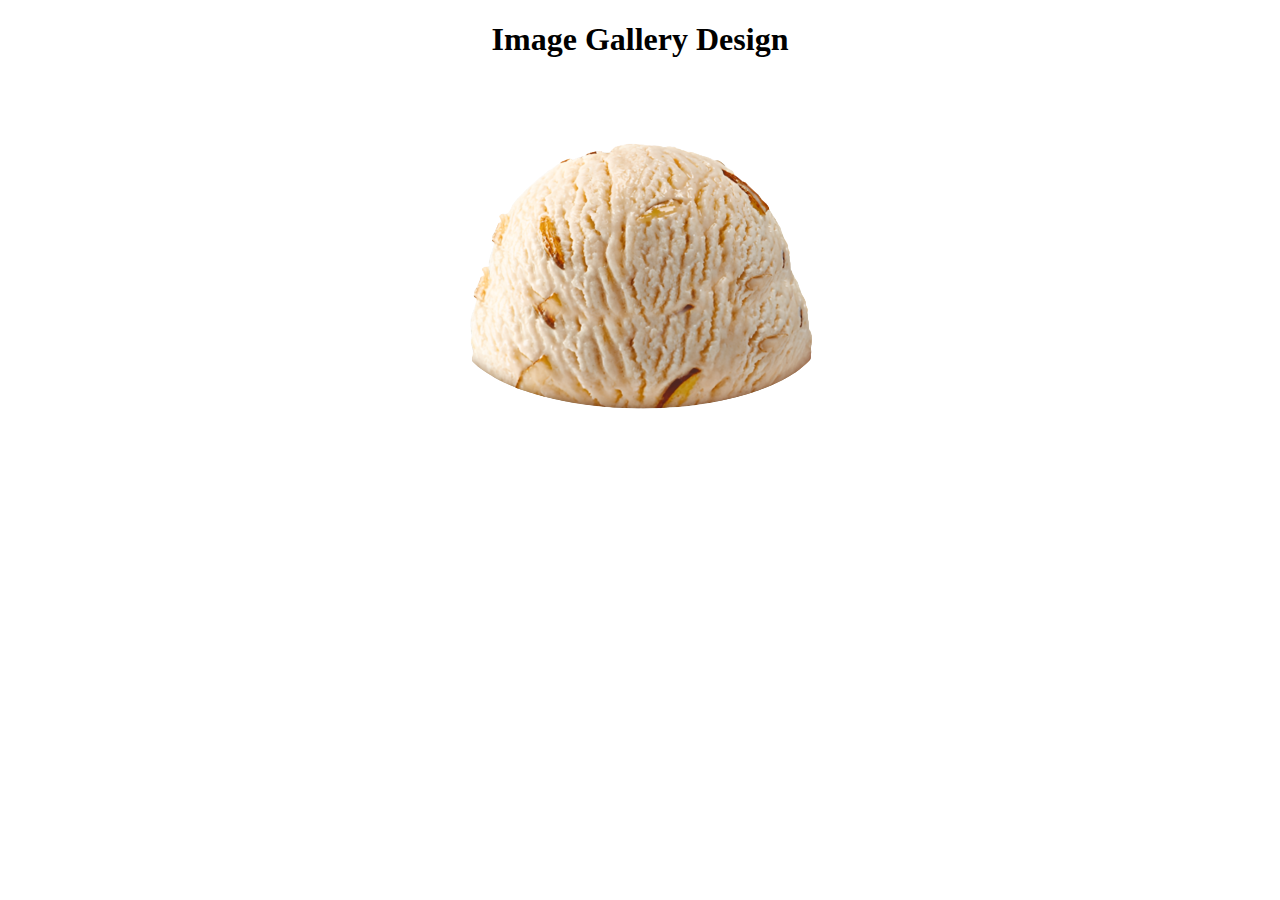
<file: loader1.html>
<!DOCTYPE html>
<html>
<head>
	<meta charset="utf-8">
	<meta name="viewport" content="width=device-width, initial-scale=1">
	<title>CSS-Scroll Logo Color Change</title>
	<link rel="stylesheet" type="text/css" href="style1.css">
	<!-- <link rel="stylesheet" type="text/css" href="lightbox.min.css">
	<script type="text/javascript" src="lightbox-plus-jquery.min.js"></script> -->
</head>
<body style="text-align: center;">
	
	<h1>Image Gallery Design</h1>

	 <img id="myImg" class="img-fluid" src="modules/ui/img/gallery/almond.png">
	 <h1 style="display: none;">Almond</h1>
                                                    <!-- The Modal -->
<div id="myModal" class="modal">
  <span class="close">&times;</span>
  <div class="container" style="width: 100%;">
  	<div class="row">
  		<div class="col">
  <img class="modal-content" style="width: 250px; height: 250px;"  src="modules/ui/img/gallery/almond.png">
  <img class="modal-content" style="width: 250px; height: 250px;"  src="modules/ui/img/gallery/almond cone.png">
  <img class="modal-content" style="width: 250px; height: 250px;"  src="modules/ui/img/gallery/almond plate .png">
</div>
  </div>
</div>
  <div id="caption"></div>
</div>
<script>

// Get the modal
var modal = document.getElementById("myModal");

// Get the image and insert it inside the modal - use its "alt" text as a caption
var img = document.getElementById("myImg");
var modalImg = document.getElementById("img01");
var captionText = document.getElementById("caption");
img.onclick = function(){
  modal.style.display = "block";
  modalImg.src = this.src;
  captionText.innerHTML = this.alt;
}

// Get the <span> element that closes the modal
var span = document.getElementsByClassName("close")[0];

// When the user clicks on <span> (x), close the modal
span.onclick = function() { 
  modal.style.display = "none";
}

</script>

</body>
</html>
</file>
<file: style1.css>
#myImg {

  border-radius: 5px;
  cursor: pointer;
  transition: 0.3s;
}

#myImg:hover {opacity: 0.4;
/*  background-color: #f25261;*/
}



#myImg2 {

  border-radius: 5px;
  cursor: pointer;
  transition: 0.3s;
}

#myImg2:hover {opacity: 0.7;}

/* The Modal (background) */
.modal {
  display: none; /* Hidden by default */
  position: fixed; /* Stay in place */
  z-index: 1; /* Sit on top */
  padding-top: 100px; /* Location of the box */
  left: 450px;
  top: 250px;
  width: 790px; /* Full width */
  height: 500px; /* Full height */
  overflow: hidden; /* Enable scroll if needed */
  background-color: rgb(0,0,0); /* Fallback color */
  background-color: rgba(0,0,0,0.9); /* Black w/ opacity */
}

/* Modal Content (image) */
.modal-content {

  margin-top: 50px;
  display: inline-block;
  overflow: hidden;
  width: 80%;
  max-width: 700px;
}

/* Caption of Modal Image */
#caption {
  margin: auto;
  display: block;
  width: 80%;
  max-width: 700px;
  text-align: center;
  color: #ccc;
  padding: 10px 0;
  height: 150px;
}

/* Add Animation */
.modal-content, #caption {  
  -webkit-animation-name: zoom;
  -webkit-animation-duration: 0.6s;
  animation-name: zoom;
  animation-duration: 0.6s;
}

@-webkit-keyframes zoom {
  from {-webkit-transform:scale(0)} 
  to {-webkit-transform:scale(1)}
}

@keyframes zoom {
  from {transform:scale(0)} 
  to {transform:scale(1)}
}

/* The Close Button */
.close {
  position: absolute;
  top: 15px;
  right: 35px;
  color: #f1f1f1;
  font-size: 40px;
  font-weight: bold;
  transition: 0.3s;
}

.close:hover,
.close:focus {
  color: #bbb;
  text-decoration: none;
  cursor: pointer;
}

/* 100% Image Width on Smaller Screens */
@media only screen and (max-width: 700px){
  .modal{
     display: none; /* Hidden by default */
  position: fixed; /* Stay in place */
  z-index: 1; /* Sit on top */
  padding-top: 0; /* Location of the box */
  left: 0px;
  top: 0;
  width: auto; /* Full width */
  height: auto; /* Full height */
  overflow: auto; /* Enable scroll if needed */
  background-color: rgb(0,0,0); /* Fallback color */
  background-color: rgba(0,0,0,0.9); /* Black w/ opacity */
  }

  .modal-content {
    width: 100%;
    margin-top: 100px;
    margin-left: 50px;
  }

}

/*section for 2nd gallery*/
#myImg1 {

  border-radius: 5px;
  cursor: pointer;
  transition: 0.3s;
}

#myImg1:hover {opacity: 0.7;}


#myImg2 {

  border-radius: 5px;
  cursor: pointer;
  transition: 0.3s;
}

#myImg2:hover {opacity: 0.7;}

/* The Modal (background) */
.modal1 {
  display: none; /* Hidden by default */
  position: fixed; /* Stay in place */
  z-index: 1; /* Sit on top */
  padding-top: 100px; /* Location of the box */
  left: 450px;
  top: 250px;
  width: 790px; /* Full width */
  height: 500px; /* Full height */
  overflow: hidden; /* Enable scroll if needed */
  background-color: rgb(0,0,0); /* Fallback color */
  background-color: rgba(0,0,0,0.9); /* Black w/ opacity */
}

/* Modal Content (image) */
.modal-content1 {
  margin-top: 50px;
  display: inline-block;
  overflow: hidden;
  width: 80%;
  max-width: 700px;
}

/* Caption of Modal Image */
#caption {
  margin: auto;
  display: block;
  width: 80%;
  max-width: 700px;
  text-align: center;
  color: #ccc;
  padding: 10px 0;
  height: 150px;
}

/* Add Animation */
.modal-content1, #caption {  
  -webkit-animation-name: zoom;
  -webkit-animation-duration: 0.6s;
  animation-name: zoom;
  animation-duration: 0.6s;
}

@-webkit-keyframes zoom {
  from {-webkit-transform:scale(0)} 
  to {-webkit-transform:scale(1)}
}

@keyframes zoom {
  from {transform:scale(0)} 
  to {transform:scale(1)}
}

/* The Close Button */
.close {
  position: absolute;
  top: 15px;
  right: 35px;
  color: #f1f1f1;
  font-size: 40px;
  font-weight: bold;
  transition: 0.3s;
}

.close:hover,
.close:focus {
  color: #bbb;
  text-decoration: none;
  cursor: pointer;
}

/* 100% Image Width on Smaller Screens */
@media only screen and (max-width: 700px){
  .modal1{
     display: none; /* Hidden by default */
  position: fixed; /* Stay in place */
  z-index: 1; /* Sit on top */
  padding-top: 0; /* Location of the box */
  left: 0;
  top: 0;
  width: 100%; /* Full width */
  height: 100%; /* Full height */
  overflow: auto; /* Enable scroll if needed */
  background-color: rgb(0,0,0); /* Fallback color */
  background-color: rgba(0,0,0,0.9); /* Black w/ opacity */
  }

  .modal-content1 {
    width: 100%;
    margin-top: 100px;
    margin-left: 50px;
  }

}

/*section for 3rd gallery*/
#myImg2 {

  border-radius: 5px;
  cursor: pointer;
  transition: 0.3s;
}

#myImg2:hover {opacity: 0.7;}


#myImg2 {

  border-radius: 5px;
  cursor: pointer;
  transition: 0.3s;
}

#myImg2:hover {opacity: 0.7;}

/* The Modal (background) */
.modal2 {
  display: none; /* Hidden by default */
  position: fixed; /* Stay in place */
  z-index: 1; /* Sit on top */
  padding-top: 100px; /* Location of the box */
  left: 450px;
  top: 250px;
  width: 790px; /* Full width */
  height: 500px; /* Full height */
  overflow: hidden; /* Enable scroll if needed */
  background-color: rgb(0,0,0); /* Fallback color */
  background-color: rgba(0,0,0,0.9); /* Black w/ opacity */
}

/* Modal Content (image) */
.modal-content2 {
 margin-top: 50px;
  display: inline-block;
  overflow: hidden;
  width: 80%;
  max-width: 700px;
}

/* Caption of Modal Image */
#caption {
  margin: auto;
  display: block;
  width: 80%;
  max-width: 700px;
  text-align: center;
  color: #ccc;
  padding: 10px 0;
  height: 150px;
}

/* Add Animation */
.modal-content2, #caption {  
  -webkit-animation-name: zoom;
  -webkit-animation-duration: 0.6s;
  animation-name: zoom;
  animation-duration: 0.6s;
}

@-webkit-keyframes zoom {
  from {-webkit-transform:scale(0)} 
  to {-webkit-transform:scale(1)}
}

@keyframes zoom {
  from {transform:scale(0)} 
  to {transform:scale(1)}
}

/* The Close Button */
.close {
  position: absolute;
  top: 15px;
  right: 35px;
  color: #f1f1f1;
  font-size: 40px;
  font-weight: bold;
  transition: 0.3s;
}

.close:hover,
.close:focus {
  color: #bbb;
  text-decoration: none;
  cursor: pointer;
}

/* 100% Image Width on Smaller Screens */
@media only screen and (max-width: 700px){
  .modal2{
     display: none; /* Hidden by default */
  position: fixed; /* Stay in place */
  z-index: 1; /* Sit on top */
  padding-top: 0; /* Location of the box */
  left: 0;
  top: 0;
  width: 100%; /* Full width */
  height: 100%; /* Full height */
  overflow: auto; /* Enable scroll if needed */
  background-color: rgb(0,0,0); /* Fallback color */
  background-color: rgba(0,0,0,0.9); /* Black w/ opacity */
  }

  .modal-content2 {
    width: 100%;
    margin-top: 100px;
    margin-left: 50px;
  }

}

/*section for 4th gallery*/
#myImg3 {

  border-radius: 5px;
  cursor: pointer;
  transition: 0.3s;
}

#myImg3:hover {opacity: 0.7;}


#myImg2 {

  border-radius: 5px;
  cursor: pointer;
  transition: 0.3s;
}

#myImg2:hover {opacity: 0.7;}

/* The Modal (background) */
.modal3 {
  display: none; /* Hidden by default */
  position: fixed; /* Stay in place */
  z-index: 1; /* Sit on top */
  padding-top: 100px; /* Location of the box */
  left: 450px;
  top: 250px;
  width: 790px; /* Full width */
  height: 500px; /* Full height */
  overflow: hidden; /* Enable scroll if needed */
  background-color: rgb(0,0,0); /* Fallback color */
  background-color: rgba(0,0,0,0.9); /* Black w/ opacity */
}

/* Modal Content (image) */
.modal-content3 {
  margin-top: 50px;
  display: inline-block;
  overflow: hidden;
  width: 80%;
  max-width: 700px;
}

/* Caption of Modal Image */
#caption {
  margin: auto;
  display: block;
  width: 80%;
  max-width: 700px;
  text-align: center;
  color: #ccc;
  padding: 10px 0;
  height: 150px;
}

/* Add Animation */
.modal-content3, #caption {  
  -webkit-animation-name: zoom;
  -webkit-animation-duration: 0.6s;
  animation-name: zoom;
  animation-duration: 0.6s;
}

@-webkit-keyframes zoom {
  from {-webkit-transform:scale(0)} 
  to {-webkit-transform:scale(1)}
}

@keyframes zoom {
  from {transform:scale(0)} 
  to {transform:scale(1)}
}

/* The Close Button */
.close {
  position: absolute;
  top: 15px;
  right: 35px;
  color: #f1f1f1;
  font-size: 40px;
  font-weight: bold;
  transition: 0.3s;
}

.close:hover,
.close:focus {
  color: #bbb;
  text-decoration: none;
  cursor: pointer;
}

/* 100% Image Width on Smaller Screens */
@media only screen and (max-width: 700px){
  .modal3{
     display: none; /* Hidden by default */
  position: fixed; /* Stay in place */
  z-index: 1; /* Sit on top */
  padding-top: 0; /* Location of the box */
  left: 0;
  top: 0;
  width: 100%; /* Full width */
  height: 100%; /* Full height */
  overflow: auto; /* Enable scroll if needed */
  background-color: rgb(0,0,0); /* Fallback color */
  background-color: rgba(0,0,0,0.9); /* Black w/ opacity */
  }

  .modal-content3 {
    width: 100%;
    margin-top: 100px;
    margin-left: 50px;
  }

}

/*section for 5th gallery*/
#myImg4 {

  border-radius: 5px;
  cursor: pointer;
  transition: 0.3s;
}

#myImg4:hover {opacity: 0.7;}


#myImg2 {

  border-radius: 5px;
  cursor: pointer;
  transition: 0.3s;
}

#myImg2:hover {opacity: 0.7;}

/* The Modal (background) */
.modal4 {
  display: none; /* Hidden by default */
  position: fixed; /* Stay in place */
  z-index: 1; /* Sit on top */
  padding-top: 100px; /* Location of the box */
  left: 450px;
  top: 250px;
  width: 790px; /* Full width */
  height: 500px; /* Full height */
  overflow: hidden; /* Enable scroll if needed */
  background-color: rgb(0,0,0); /* Fallback color */
  background-color: rgba(0,0,0,0.9); /* Black w/ opacity */
}

/* Modal Content (image) */
.modal-content4 {
 margin-top: 50px;
  display: inline-block;
  overflow: hidden;
  width: 80%;
  max-width: 700px;
}

/* Caption of Modal Image */
#caption {
  margin: auto;
  display: block;
  width: 80%;
  max-width: 700px;
  text-align: center;
  color: #ccc;
  padding: 10px 0;
  height: 150px;
}

/* Add Animation */
.modal-content4, #caption {  
  -webkit-animation-name: zoom;
  -webkit-animation-duration: 0.6s;
  animation-name: zoom;
  animation-duration: 0.6s;
}

@-webkit-keyframes zoom {
  from {-webkit-transform:scale(0)} 
  to {-webkit-transform:scale(1)}
}

@keyframes zoom {
  from {transform:scale(0)} 
  to {transform:scale(1)}
}

/* The Close Button */
.close {
  position: absolute;
  top: 15px;
  right: 35px;
  color: #f1f1f1;
  font-size: 40px;
  font-weight: bold;
  transition: 0.3s;
}

.close:hover,
.close:focus {
  color: #bbb;
  text-decoration: none;
  cursor: pointer;
}

/* 100% Image Width on Smaller Screens */
@media only screen and (max-width: 700px){
  .modal4{
     display: none; /* Hidden by default */
  position: fixed; /* Stay in place */
  z-index: 1; /* Sit on top */
  padding-top: 0; /* Location of the box */
  left: 0;
  top: 0;
  width: 100%; /* Full width */
  height: 100%; /* Full height */
  overflow: auto; /* Enable scroll if needed */
  background-color: rgb(0,0,0); /* Fallback color */
  background-color: rgba(0,0,0,0.9); /* Black w/ opacity */
  }

  .modal-content4 {
    width: 100%;
    margin-top: 100px;
    margin-left: 50px;
  }

}

/*section for 5th gallery*/
#myImg5 {

  border-radius: 5px;
  cursor: pointer;
  transition: 0.3s;
}

#myImg5:hover {opacity: 0.7;}


#myImg2 {

  border-radius: 5px;
  cursor: pointer;
  transition: 0.3s;
}

#myImg2:hover {opacity: 0.7;}

/* The Modal (background) */
.modal5 {
  display: none; /* Hidden by default */
  position: fixed; /* Stay in place */
  z-index: 1; /* Sit on top */
  padding-top: 100px; /* Location of the box */
  left: 450px;
  top: 250px;
  width: 790px; /* Full width */
  height: 500px; /* Full height */
  overflow: hidden; /* Enable scroll if needed */
  background-color: rgb(0,0,0); /* Fallback color */
  background-color: rgba(0,0,0,0.9); /* Black w/ opacity */
}

/* Modal Content (image) */
.modal-content5 {
  margin-top: 50px;
  display: inline-block;
  overflow: hidden;
  width: 80%;
  max-width: 700px;
}

/* Caption of Modal Image */
#caption {
  margin: auto;
  display: block;
  width: 80%;
  max-width: 700px;
  text-align: center;
  color: #ccc;
  padding: 10px 0;
  height: 150px;
}

/* Add Animation */
.modal-content5, #caption {  
  -webkit-animation-name: zoom;
  -webkit-animation-duration: 0.6s;
  animation-name: zoom;
  animation-duration: 0.6s;
}

@-webkit-keyframes zoom {
  from {-webkit-transform:scale(0)} 
  to {-webkit-transform:scale(1)}
}

@keyframes zoom {
  from {transform:scale(0)} 
  to {transform:scale(1)}
}

/* The Close Button */
.close {
  position: absolute;
  top: 15px;
  right: 35px;
  color: #f1f1f1;
  font-size: 40px;
  font-weight: bold;
  transition: 0.3s;
}

.close:hover,
.close:focus {
  color: #bbb;
  text-decoration: none;
  cursor: pointer;
}

/* 100% Image Width on Smaller Screens */
@media only screen and (max-width: 700px){
  .modal5{
     display: none; /* Hidden by default */
  position: fixed; /* Stay in place */
  z-index: 1; /* Sit on top */
  padding-top: 0; /* Location of the box */
  left: 0;
  top: 0;
  width: 100%; /* Full width */
  height: 100%; /* Full height */
  overflow: auto; /* Enable scroll if needed */
  background-color: rgb(0,0,0); /* Fallback color */
  background-color: rgba(0,0,0,0.9); /* Black w/ opacity */
  }

  .modal-content5 {
    width: 100%;
    margin-top: 100px;
    margin-left: 50px;
  }

}
</file>
